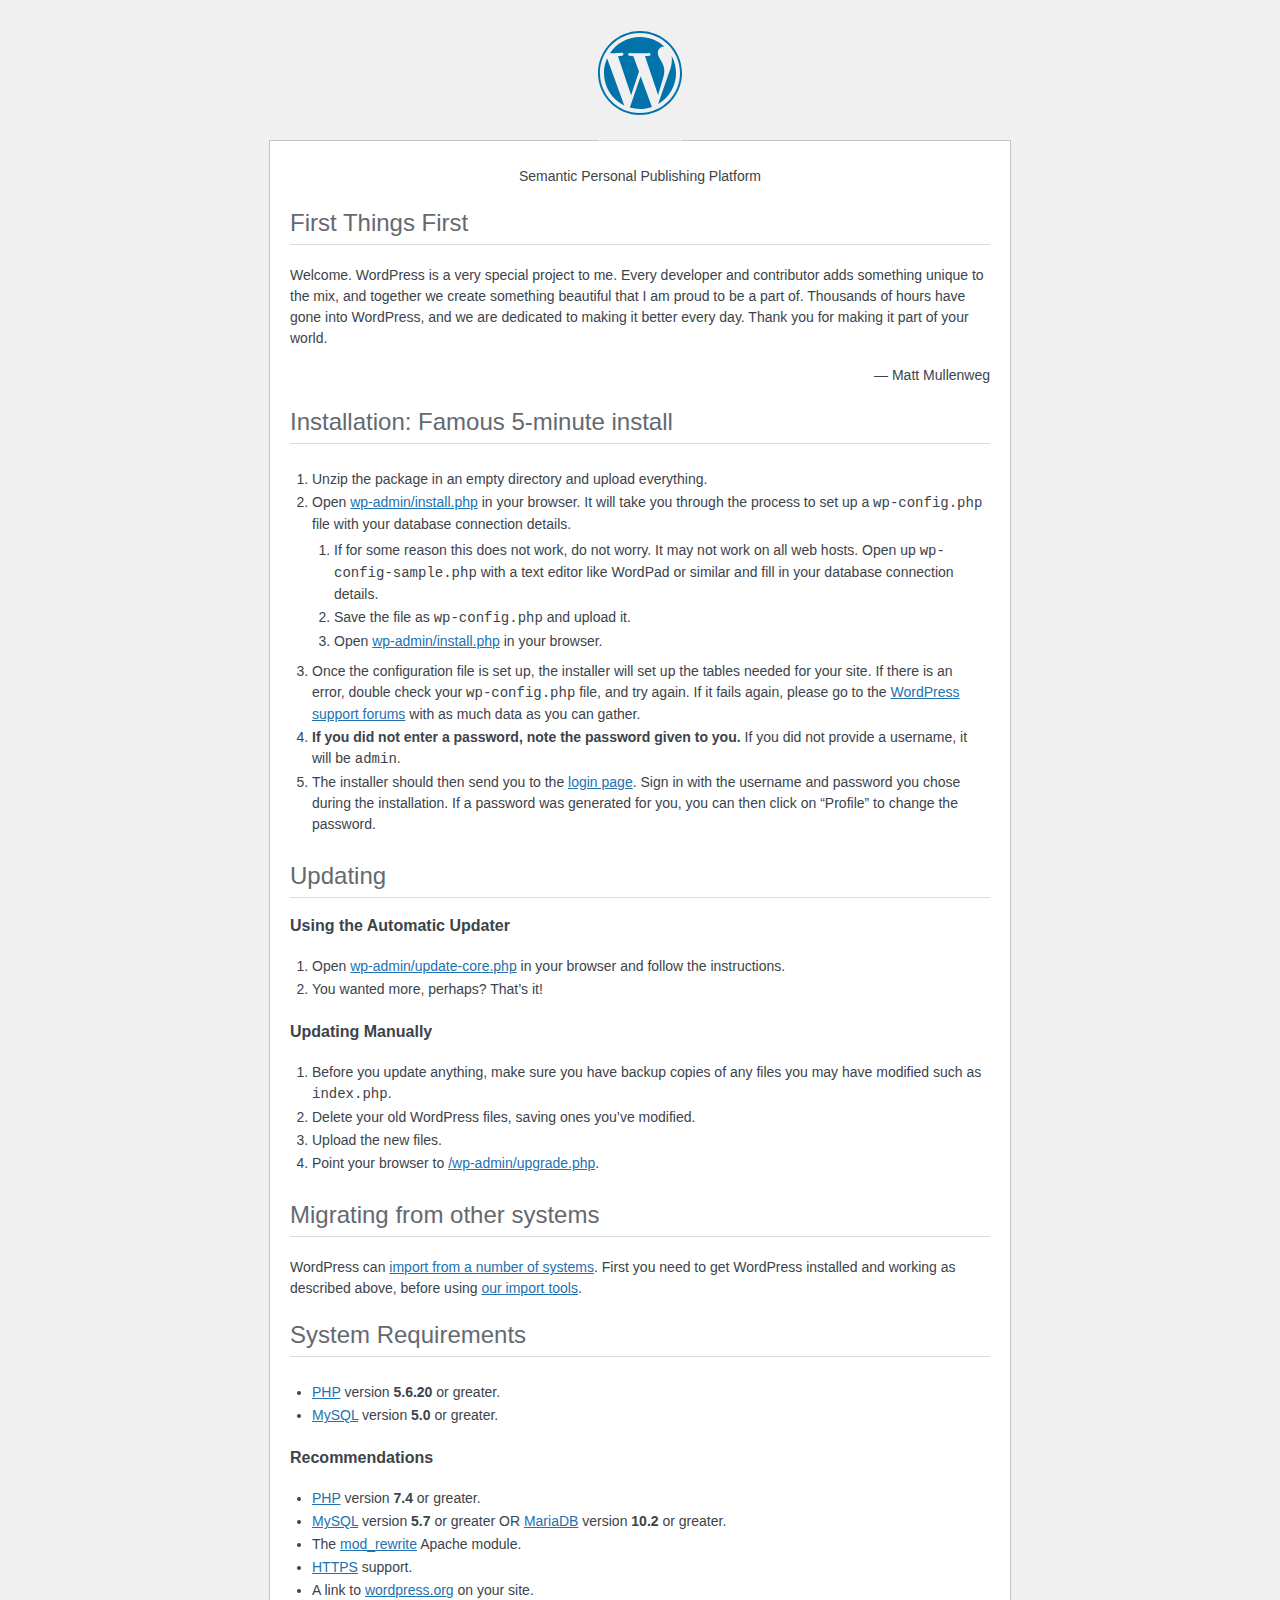
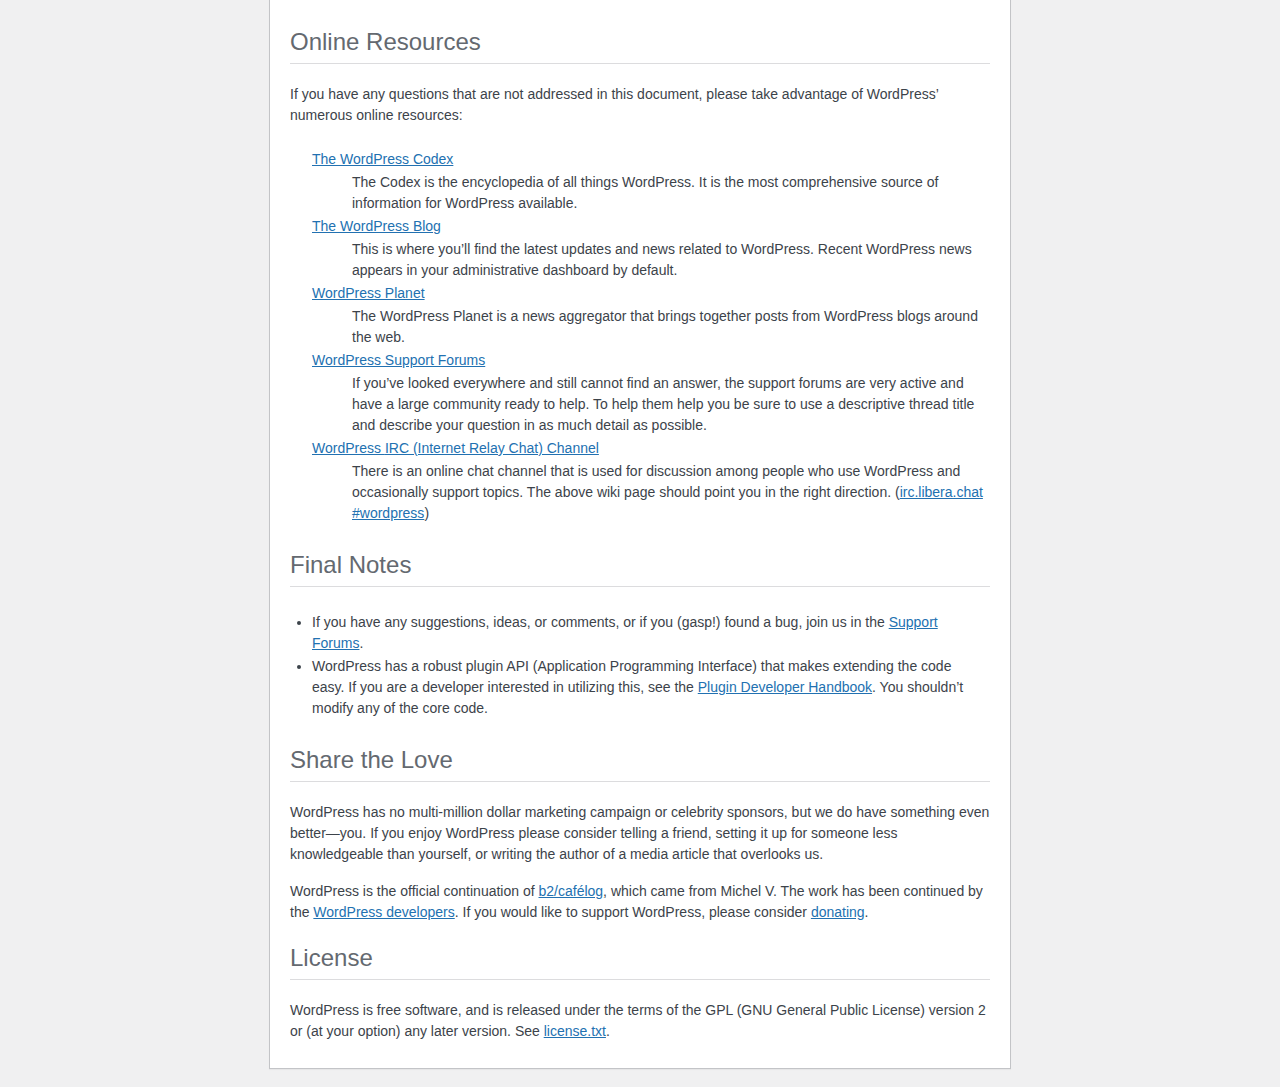
<file: blog/readme.html>
<!DOCTYPE html>
<html lang="en">
<head>
	<meta name="viewport" content="width=device-width" />
	<meta http-equiv="Content-Type" content="text/html; charset=utf-8" />
	<title>WordPress &#8250; ReadMe</title>
	<link rel="stylesheet" href="wp-admin/css/install.css?ver=20100228" type="text/css" />
</head>
<body>
<h1 id="logo">
	<a href="https://wordpress.org/"><img alt="WordPress" src="wp-admin/images/wordpress-logo.png" /></a>
</h1>
<p style="text-align: center">Semantic Personal Publishing Platform</p>

<h2>First Things First</h2>
<p>Welcome. WordPress is a very special project to me. Every developer and contributor adds something unique to the mix, and together we create something beautiful that I am proud to be a part of. Thousands of hours have gone into WordPress, and we are dedicated to making it better every day. Thank you for making it part of your world.</p>
<p style="text-align: right">&#8212; Matt Mullenweg</p>

<h2>Installation: Famous 5-minute install</h2>
<ol>
	<li>Unzip the package in an empty directory and upload everything.</li>
	<li>Open <span class="file"><a href="wp-admin/install.php">wp-admin/install.php</a></span> in your browser. It will take you through the process to set up a <code>wp-config.php</code> file with your database connection details.
		<ol>
			<li>If for some reason this does not work, do not worry. It may not work on all web hosts. Open up <code>wp-config-sample.php</code> with a text editor like WordPad or similar and fill in your database connection details.</li>
			<li>Save the file as <code>wp-config.php</code> and upload it.</li>
			<li>Open <span class="file"><a href="wp-admin/install.php">wp-admin/install.php</a></span> in your browser.</li>
		</ol>
	</li>
	<li>Once the configuration file is set up, the installer will set up the tables needed for your site. If there is an error, double check your <code>wp-config.php</code> file, and try again. If it fails again, please go to the <a href="https://wordpress.org/support/forums/">WordPress support forums</a> with as much data as you can gather.</li>
	<li><strong>If you did not enter a password, note the password given to you.</strong> If you did not provide a username, it will be <code>admin</code>.</li>
	<li>The installer should then send you to the <a href="wp-login.php">login page</a>. Sign in with the username and password you chose during the installation. If a password was generated for you, you can then click on &#8220;Profile&#8221; to change the password.</li>
</ol>

<h2>Updating</h2>
<h3>Using the Automatic Updater</h3>
<ol>
	<li>Open <span class="file"><a href="wp-admin/update-core.php">wp-admin/update-core.php</a></span> in your browser and follow the instructions.</li>
	<li>You wanted more, perhaps? That&#8217;s it!</li>
</ol>

<h3>Updating Manually</h3>
<ol>
	<li>Before you update anything, make sure you have backup copies of any files you may have modified such as <code>index.php</code>.</li>
	<li>Delete your old WordPress files, saving ones you&#8217;ve modified.</li>
	<li>Upload the new files.</li>
	<li>Point your browser to <span class="file"><a href="wp-admin/upgrade.php">/wp-admin/upgrade.php</a>.</span></li>
</ol>

<h2>Migrating from other systems</h2>
<p>WordPress can <a href="https://wordpress.org/support/article/importing-content/">import from a number of systems</a>. First you need to get WordPress installed and working as described above, before using <a href="wp-admin/import.php">our import tools</a>.</p>

<h2>System Requirements</h2>
<ul>
	<li><a href="https://secure.php.net/">PHP</a> version <strong>5.6.20</strong> or greater.</li>
	<li><a href="https://www.mysql.com/">MySQL</a> version <strong>5.0</strong> or greater.</li>
</ul>

<h3>Recommendations</h3>
<ul>
	<li><a href="https://secure.php.net/">PHP</a> version <strong>7.4</strong> or greater.</li>
	<li><a href="https://www.mysql.com/">MySQL</a> version <strong>5.7</strong> or greater OR <a href="https://mariadb.org/">MariaDB</a> version <strong>10.2</strong> or greater.</li>
	<li>The <a href="https://httpd.apache.org/docs/2.2/mod/mod_rewrite.html">mod_rewrite</a> Apache module.</li>
	<li><a href="https://wordpress.org/news/2016/12/moving-toward-ssl/">HTTPS</a> support.</li>
	<li>A link to <a href="https://wordpress.org/">wordpress.org</a> on your site.</li>
</ul>

<h2>Online Resources</h2>
<p>If you have any questions that are not addressed in this document, please take advantage of WordPress&#8217; numerous online resources:</p>
<dl>
	<dt><a href="https://codex.wordpress.org/">The WordPress Codex</a></dt>
		<dd>The Codex is the encyclopedia of all things WordPress. It is the most comprehensive source of information for WordPress available.</dd>
	<dt><a href="https://wordpress.org/news/">The WordPress Blog</a></dt>
		<dd>This is where you&#8217;ll find the latest updates and news related to WordPress. Recent WordPress news appears in your administrative dashboard by default.</dd>
	<dt><a href="https://planet.wordpress.org/">WordPress Planet</a></dt>
		<dd>The WordPress Planet is a news aggregator that brings together posts from WordPress blogs around the web.</dd>
	<dt><a href="https://wordpress.org/support/forums/">WordPress Support Forums</a></dt>
		<dd>If you&#8217;ve looked everywhere and still cannot find an answer, the support forums are very active and have a large community ready to help. To help them help you be sure to use a descriptive thread title and describe your question in as much detail as possible.</dd>
	<dt><a href="https://make.wordpress.org/support/handbook/appendix/other-support-locations/introduction-to-irc/">WordPress <abbr>IRC</abbr> (Internet Relay Chat) Channel</a></dt>
		<dd>There is an online chat channel that is used for discussion among people who use WordPress and occasionally support topics. The above wiki page should point you in the right direction. (<a href="https://web.libera.chat/#wordpress">irc.libera.chat #wordpress</a>)</dd>
</dl>

<h2>Final Notes</h2>
<ul>
	<li>If you have any suggestions, ideas, or comments, or if you (gasp!) found a bug, join us in the <a href="https://wordpress.org/support/forums/">Support Forums</a>.</li>
	<li>WordPress has a robust plugin <abbr>API</abbr> (Application Programming Interface) that makes extending the code easy. If you are a developer interested in utilizing this, see the <a href="https://developer.wordpress.org/plugins/">Plugin Developer Handbook</a>. You shouldn&#8217;t modify any of the core code.</li>
</ul>

<h2>Share the Love</h2>
<p>WordPress has no multi-million dollar marketing campaign or celebrity sponsors, but we do have something even better&#8212;you. If you enjoy WordPress please consider telling a friend, setting it up for someone less knowledgeable than yourself, or writing the author of a media article that overlooks us.</p>

<p>WordPress is the official continuation of <a href="http://cafelog.com/">b2/caf&#233;log</a>, which came from Michel V. The work has been continued by the <a href="https://wordpress.org/about/">WordPress developers</a>. If you would like to support WordPress, please consider <a href="https://wordpress.org/donate/">donating</a>.</p>

<h2>License</h2>
<p>WordPress is free software, and is released under the terms of the <abbr>GPL</abbr> (GNU General Public License) version 2 or (at your option) any later version. See <a href="license.txt">license.txt</a>.</p>

</body>
</html>
</file>
<file: blog/wp-admin/css/install.css>
html {
	background: #f0f0f1;
	margin: 0 20px;
}

body {
	background: #fff;
	border: 1px solid #c3c4c7;
	color: #3c434a;
	font-family: -apple-system, BlinkMacSystemFont, "Segoe UI", Roboto, Oxygen-Sans, Ubuntu, Cantarell, "Helvetica Neue", sans-serif;
	margin: 140px auto 25px;
	padding: 20px 20px 10px;
	max-width: 700px;
	-webkit-font-smoothing: subpixel-antialiased;
	box-shadow: 0 1px 1px rgba(0, 0, 0, 0.04);
}

a {
	color: #2271b1;
}

a:hover,
a:active {
	color: #135e96;
}

a:focus {
	color: #043959;
	box-shadow:
		0 0 0 1px #4f94d4,
		0 0 2px 1px rgba(79, 148, 212, 0.8);
}

h1, h2 {
	border-bottom: 1px solid #dcdcde;
	clear: both;
	color: #646970;
	font-size: 24px;
	padding: 0 0 7px;
	font-weight: 400;
}

h3 {
	font-size: 16px;
}

p, li, dd, dt {
	padding-bottom: 2px;
	font-size: 14px;
	line-height: 1.5;
}

code, .code {
	font-family: Consolas, Monaco, monospace;
}

ul, ol, dl {
	padding: 5px 5px 5px 22px;
}

a img {
	border: 0
}
abbr {
	border: 0;
	font-variant: normal;
}

fieldset {
	border: 0;
	padding: 0;
	margin: 0;
}

label {
	cursor: pointer;
}

#logo {
	margin: -130px auto 25px;
	padding: 0 0 25px;
	width: 84px;
	height: 84px;
	overflow: hidden;
	background-image: url(../images/w-logo-blue.png?ver=20131202);
	background-image: none, url(../images/wordpress-logo.svg?ver=20131107);
	background-size: 84px;
	background-position: center top;
	background-repeat: no-repeat;
	color: #3c434a; /* same as login.css */
	font-size: 20px;
	font-weight: 400;
	line-height: 1.3em;
	text-decoration: none;
	text-align: center;
	text-indent: -9999px;
	outline: none;
}

.step {
	margin: 20px 0 15px;
}
.step, th {
	text-align: left;
	padding: 0;
}
.language-chooser.wp-core-ui .step .button.button-large {
	font-size: 14px;
}
textarea {
	border: 1px solid #dcdcde;
	font-family: -apple-system, BlinkMacSystemFont, "Segoe UI", Roboto, Oxygen-Sans, Ubuntu, Cantarell, "Helvetica Neue", sans-serif;
	width: 100%;
	box-sizing: border-box;
}

.form-table {
	border-collapse: collapse;
	margin-top: 1em;
	width: 100%;
}

.form-table td {
	margin-bottom: 9px;
	padding: 10px 20px 10px 0;
	font-size: 14px;
	vertical-align: top
}

.form-table th {
	font-size: 14px;
	text-align: left;
	padding: 10px 20px 10px 0;
	width: 140px;
	vertical-align: top;
}

.form-table code {
	line-height: 1.28571428;
	font-size: 14px;
}

.form-table p {
	margin: 4px 0 0;
	font-size: 11px;
}

.form-table input {
	line-height: 1.33333333;
	font-size: 15px;
	padding: 3px 5px;
}

input,
submit {
	font-family: -apple-system, BlinkMacSystemFont, "Segoe UI", Roboto, Oxygen-Sans, Ubuntu, Cantarell, "Helvetica Neue", sans-serif;
}

.form-table input[type=text],
.form-table input[type=email],
.form-table input[type=url],
.form-table input[type=password],
#pass-strength-result {
	width: 218px;
}

.form-table th p {
	font-weight: 400;
}

.form-table.install-success th,
.form-table.install-success td {
	vertical-align: middle;
	padding: 16px 20px 16px 0;
}

.form-table.install-success td p {
	margin: 0;
	font-size: 14px;
}

.form-table.install-success td code {
	margin: 0;
	font-size: 18px;
}

#error-page {
	margin-top: 50px;
}

#error-page p {
	font-size: 14px;
	line-height: 1.28571428;
	margin: 25px 0 20px;
}

#error-page code, .code {
	font-family: Consolas, Monaco, monospace;
}

.message {
	border-left: 4px solid #d63638;
	padding: .7em .6em;
	background-color: #fcf0f1;
}

/* rtl:ignore */
#dbname,
#uname,
#pwd,
#dbhost,
#prefix,
#user_login,
#admin_email,
#pass1,
#pass2 {
	direction: ltr;
}


/* localization */
body.rtl,
.rtl textarea,
.rtl input,
.rtl submit {
	font-family: Tahoma, sans-serif;
}

:lang(he-il) body.rtl,
:lang(he-il) .rtl textarea,
:lang(he-il) .rtl input,
:lang(he-il) .rtl submit {
	font-family: Arial, sans-serif;
}

@media only screen and (max-width: 799px) {
	body {
		margin-top: 115px;
	}
	#logo a {
		margin: -125px auto 30px;
	}
}

@media screen and (max-width: 782px) {

	.form-table {
		margin-top: 0;
	}

	.form-table th,
	.form-table td {
		display: block;
		width: auto;
		vertical-align: middle;
	}

	.form-table th {
		padding: 20px 0 0;
	}

	.form-table td {
		padding: 5px 0;
		border: 0;
		margin: 0;
	}

	textarea,
	input {
		font-size: 16px;
	}

	.form-table td input[type="text"],
	.form-table td input[type="email"],
	.form-table td input[type="url"],
	.form-table td input[type="password"],
	.form-table td select,
	.form-table td textarea,
	.form-table span.description {
		width: 100%;
		font-size: 16px;
		line-height: 1.5;
		padding: 7px 10px;
		display: block;
		max-width: none;
		box-sizing: border-box;
	}

	.wp-pwd #pass1 {
		padding-right: 50px;
	}

	.wp-pwd .button.wp-hide-pw {
		right: 0;
	}

	#pass-strength-result {
		width: 100%;
	}
}

body.language-chooser {
	max-width: 300px;
}

.language-chooser select {
	padding: 8px;
	width: 100%;
	display: block;
	border: 1px solid #dcdcde;
	background: #fff;
	color: #2c3338;
	font-size: 16px;
	font-family: Arial, sans-serif;
	font-weight: 400;
}

.language-chooser select:focus {
	color: #2c3338;
}

.language-chooser select option:hover,
.language-chooser select option:focus {
	color: #0a4b78;
}

.language-chooser .step {
	text-align: right;
}

.screen-reader-input,
.screen-reader-text {
	border: 0;
	clip: rect(1px, 1px, 1px, 1px);
	-webkit-clip-path: inset(50%);
	clip-path: inset(50%);
	height: 1px;
	margin: -1px;
	overflow: hidden;
	padding: 0;
	position: absolute;
	width: 1px;
	word-wrap: normal !important;
}

.spinner {
	background: url(../images/spinner.gif) no-repeat;
	background-size: 20px 20px;
	visibility: hidden;
	opacity: 0.7;
	filter: alpha(opacity=70);
	width: 20px;
	height: 20px;
	margin: 2px 5px 0;
}

.step .spinner {
	display: inline-block;
	vertical-align: middle;
	margin-right: 15px;
}

.button.hide-if-no-js,
.hide-if-no-js {
	display: none;
}

/**
 * HiDPI Displays
 */
@media print,
  (-webkit-min-device-pixel-ratio: 1.25),
  (min-resolution: 120dpi) {

	.spinner {
		background-image: url(../images/spinner-2x.gif);
	}

}
</file>
